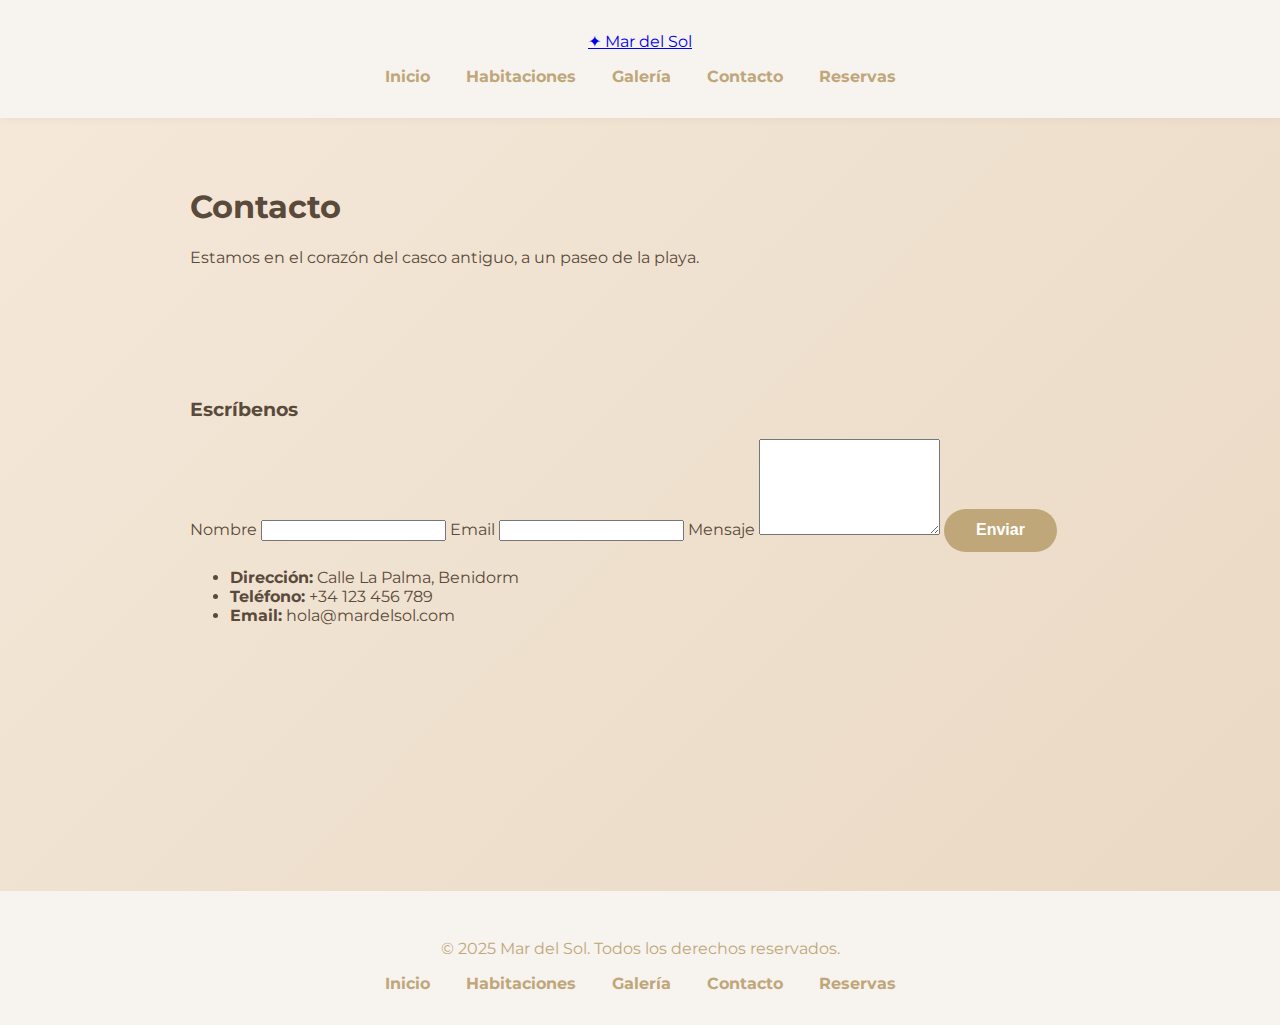
<file: contacto.html>
<!DOCTYPE html>
<html lang="es">
<head>
  <meta charset="UTF-8" />
  <meta name="viewport" content="width=device-width, initial-scale=1.0" />
  <title>Contacto — Mar del Sol</title>
  <link href="https://fonts.googleapis.com/css2?family=Playfair+Display:wght@500;700&family=Montserrat:wght@300;400;600;700&display=swap" rel="stylesheet">
  <link rel="stylesheet" href="styles.css" />
</head>
<body>
  <header class="site-header">
    <div class="container header-inner">
      <a href="index.html" class="brand"><span class="brand-mark">✦</span> Mar del Sol</a>
      <button class="menu-toggle" aria-label="Abrir menú" aria-expanded="false">☰</button>
      <nav class="site-nav">
        <a href="index.html">Inicio</a>
        <a href="habitaciones.html">Habitaciones</a>
        <a href="index.html#galeria">Galería</a>
        <a href="contacto.html" class="active">Contacto</a>
        <a href="reservas.html" class="btn-nav">Reservas</a>
      </nav>
    </div>
  </header>

  <main>
    <section class="page-hero foam">
      <div class="container">
        <h1 class="page-title with-blob">Contacto</h1>
        <p class="section-sub">Estamos en el corazón del casco antiguo, a un paseo de la playa.</p>
      </div>
    </section>

    <section class="container two-col contact-wrap">
      <div>
        <h3>Escríbenos</h3>
        <form class="contact-form reveal-up" autocomplete="on">
          <label>Nombre
            <input type="text" name="nombre" required>
          </label>
          <label>Email
            <input type="email" name="email" required>
          </label>
          <label>Mensaje
            <textarea name="mensaje" rows="6" required></textarea>
          </label>
          <button type="submit" class="btn primary">Enviar</button>
        </form>
        <ul class="contact-list">
          <li><strong>Dirección:</strong> Calle La Palma, Benidorm</li>
          <li><strong>Teléfono:</strong> +34 123 456 789</li>
          <li><strong>Email:</strong> hola@mardelsol.com</li>
        </ul>
      </div>
      <aside class="map-card reveal-up delay-1">
        <iframe title="Mapa Benidorm"
          src="https://www.openstreetmap.org/export/embed.html?bbox=-0.143%2C38.527%2C-0.102%2C38.555&layer=mapnik"
          style="border:0;" allowfullscreen="" loading="lazy">
        </iframe>
      </aside>
    </section>
  </main>

  <footer class="site-footer">
    <div class="container footer-inner">
      <p>© 2025 Mar del Sol. Todos los derechos reservados.</p>
      <nav class="footer-nav">
        <a href="index.html">Inicio</a>
        <a href="habitaciones.html">Habitaciones</a>
        <a href="index.html#galeria">Galería</a>
        <a href="contacto.html">Contacto</a>
        <a href="reservas.html">Reservas</a>
      </nav>
    </div>
  </footer>

  <script src="main.js"></script>
</body>
</html>
</file>
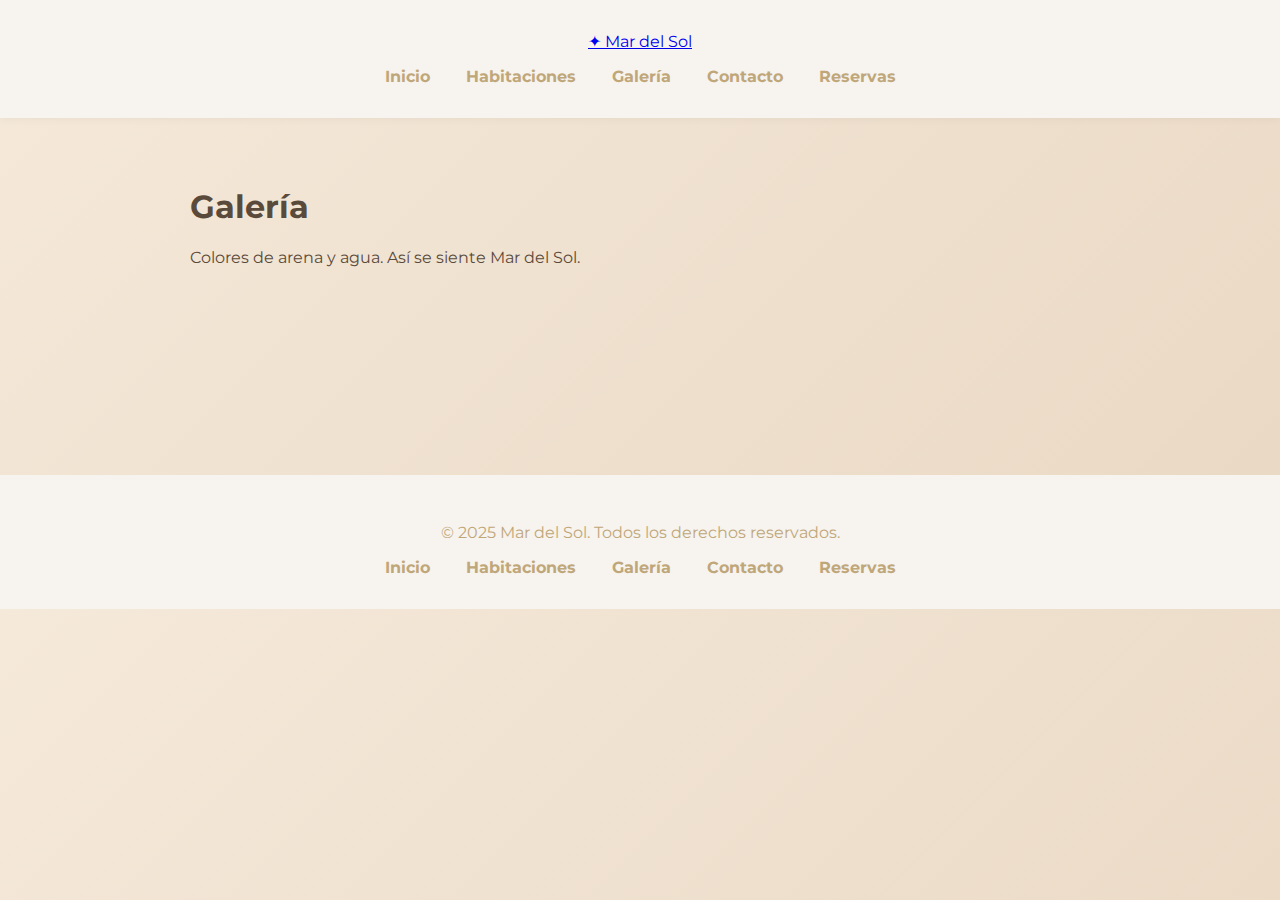
<file: galeria.html>
<!DOCTYPE html>
<html lang="es">
<head>
  <meta charset="UTF-8" />
  <meta name="viewport" content="width=device-width, initial-scale=1.0" />
  <title>Galería — Mar del Sol</title>
  <link href="https://fonts.googleapis.com/css2?family=Playfair+Display:wght@500;700&family=Montserrat:wght@300;400;600;700&display=swap" rel="stylesheet">
  <link rel="stylesheet" href="styles.css" />
</head>
<body>
  <header class="site-header">
    <div class="container header-inner">
      <a href="index.html" class="brand"><span class="brand-mark">✦</span> Mar del Sol</a>
      <button class="menu-toggle" aria-label="Abrir menú" aria-expanded="false">☰</button>
      <nav class="site-nav">
        <a href="index.html">Inicio</a>
        <a href="habitaciones.html">Habitaciones</a>
        <a class="active" href="galeria.html">Galería</a>
        <a href="contacto.html">Contacto</a>
        <a href="reservas.html" class="btn-nav">Reservas</a>
      </nav>
    </div>
  </header>

  <main>
    <section class="page-hero sand">
      <div class="container">
        <h1 class="page-title with-blob">Galería</h1>
        <p class="section-sub">Colores de arena y agua. Así se siente Mar del Sol.</p>
      </div>
    </section>

    <section class="container">
      <div id="filterChips" class="filters" role="tablist" aria-label="Filtros de galería"></div>
      <div id="galleryJustified" class="gallery-justified" aria-live="polite"></div>
    </section>

    <dialog id="lightbox" class="lightbox" aria-label="Vista ampliada de imagen">
      <button class="lightbox-close" aria-label="Cerrar">×</button>
      <img id="lightboxImg" alt="" />
      <p id="lightboxCaption"></p>
      <div class="lightbox-controls">
        <button id="prevBtn" class="btn small" aria-label="Anterior">‹</button>
        <button id="nextBtn" class="btn small" aria-label="Siguiente">›</button>
      </div>
    </dialog>
  </main>

  <footer class="site-footer">
    <div class="container footer-inner">
      <p>© 2025 Mar del Sol. Todos los derechos reservados.</p>
      <nav class="footer-nav">
        <a href="index.html">Inicio</a>
        <a href="habitaciones.html">Habitaciones</a>
        <a href="galeria.html">Galería</a>
        <a href="contacto.html">Contacto</a>
        <a href="reservas.html">Reservas</a>
      </nav>
    </div>
  </footer>

  <script src="main.js"></script>
</body>
</html>
</file>
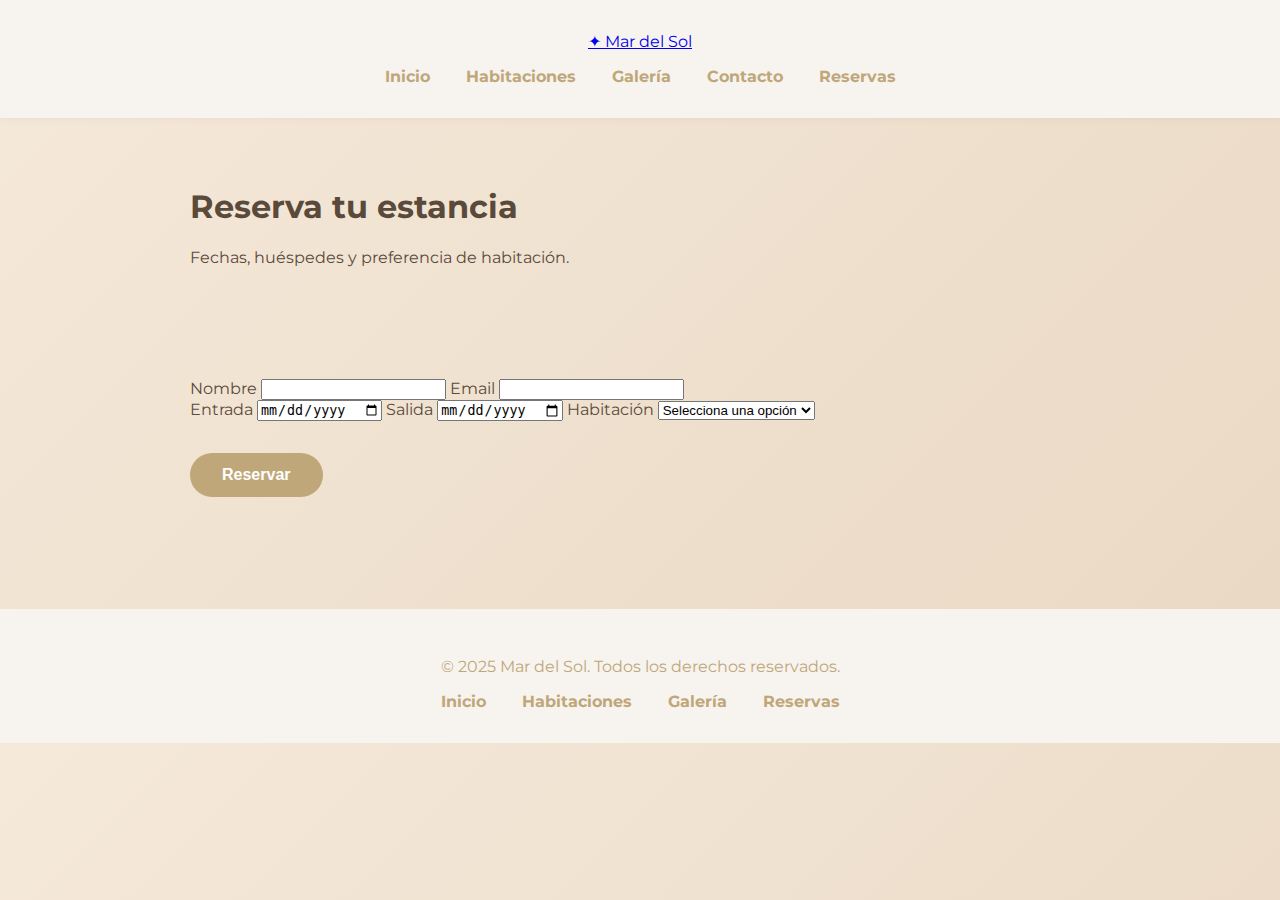
<file: reservas.html>
<!DOCTYPE html>
<html lang="es">
<head>
  <meta charset="UTF-8" />
  <meta name="viewport" content="width=device-width, initial-scale=1.0" />
  <title>Reservas — Mar del Sol</title>
  <link href="https://fonts.googleapis.com/css2?family=Montserrat:wght@300;400;600;700&display=swap" rel="stylesheet">
  <link rel="stylesheet" href="styles.css" />
</head>
<body>
  <header class="site-header">
    <div class="container header-inner">
      <a href="index.html" class="brand"><span class="brand-mark">✦</span> Mar del Sol</a>
      <button class="menu-toggle" aria-label="Abrir menú" aria-expanded="false">☰</button>
      <nav class="site-nav">
        <a href="index.html#inicio">Inicio</a>
        <a href="habitaciones.html">Habitaciones</a>
        <a href="index.html#galeria">Galería</a>
        <a href="index.html#contacto">Contacto</a>
        <a href="reservas.html" class="btn-nav active">Reservas</a>
      </nav>
    </div>
  </header>

  <main>
    <section class="page-hero sea">
      <div class="container">
        <h1 class="reveal-up">Reserva tu estancia</h1>
        <p class="section-sub reveal-up delay-1">Fechas, huéspedes y preferencia de habitación.</p>
      </div>
    </section>

    <section class="container">
      <form class="booking-form reveal-up" id="bookingForm" novalidate>
        <div class="grid-2">
          <label>Nombre
            <input type="text" name="nombre" required>
          </label>
          <label>Email
            <input type="email" name="email" required>
          </label>
        </div>
        <div class="grid-3">
          <label>Entrada
            <input type="date" name="entrada" required>
          </label>
          <label>Salida
            <input type="date" name="salida" required>
          </label>
          <label>Habitación
            <select name="tipo" required>
              <option value="">Selecciona una opción</option>
              <option value="suite">Suite Vista al Mar</option>
              <option value="deluxe">Habitación Deluxe</option>
              <option value="junior">Junior Suite</option>
            </select>
          </label>
        </div>
        <button type="submit" class="btn primary">Reservar</button>
        <p class="form-msg" id="formMsg" role="status" aria-live="polite"></p>
      </form>
    </section>
  </main>

  <footer class="site-footer">
    <div class="container footer-inner">
      <p>© 2025 Mar del Sol. Todos los derechos reservados.</p>
      <nav class="footer-nav">
        <a href="index.html#inicio">Inicio</a>
        <a href="habitaciones.html">Habitaciones</a>
        <a href="index.html#galeria">Galería</a>
        <a href="reservas.html">Reservas</a>
      </nav>
    </div>
  </footer>

  <script src="main.js"></script>
</body>
</html>
</file>
<file: styles.css>
body {
    margin: 0;
    font-family: 'Montserrat', sans-serif;
    background: linear-gradient(135deg, #f5e9da 0%, #e9d8c3 100%);
    color: #5a4a3b;
}
header {
    background: #f7f3ee;
    padding: 2rem 0;
    text-align: center;
    box-shadow: 0 2px 8px rgba(0,0,0,0.04);
}
header h1 {
    margin: 0;
    font-size: 2.5rem;
    letter-spacing: 2px;
    color: #bfa77a;
}
nav {
    margin-top: 1rem;
}
nav a {
    color: #bfa77a;
    text-decoration: none;
    margin: 0 1rem;
    font-weight: 700;
    transition: color 0.2s;
}
nav a:hover {
    color: #5a4a3b;
}
.hero {
    display: flex;
    align-items: center;
    justify-content: center;
    padding: 3rem 1rem;
    background: #f5e9da;
}
.hero img {
    width: 400px;
    border-radius: 2rem;
    margin-right: 2rem;
    box-shadow: 0 4px 24px rgba(191,167,122,0.15);
}
.hero-content {
    max-width: 500px;
}
.hero-content h2 {
    font-size: 2rem;
    color: #bfa77a;
    margin-bottom: 1rem;
}
.hero-content p {
    font-size: 1.1rem;
    line-height: 1.7;
}
.btn {
    display: inline-block;
    margin-top: 2rem;
    padding: 0.8rem 2rem;
    background: #bfa77a;
    color: #fff;
    border: none;
    border-radius: 2rem;
    font-size: 1rem;
    font-weight: 700;
    cursor: pointer;
    transition: background 0.2s;
    text-decoration: none;
}
.btn:hover {
    background: #a68c5a;
}
section {
    padding: 3rem 1rem;
    max-width: 900px;
    margin: 0 auto;
}
.features {
    display: flex;
    gap: 2rem;
    flex-wrap: wrap;
    justify-content: center;
}
.feature {
    background: #fff8ee;
    border-radius: 1rem;
    box-shadow: 0 2px 12px rgba(191,167,122,0.08);
    padding: 2rem;
    flex: 1 1 250px;
    min-width: 250px;
    text-align: center;
}
.feature h3 {
    color: #bfa77a;
    margin-bottom: 1rem;
}
footer {
    background: #f7f3ee;
    text-align: center;
    padding: 2rem 0;
    color: #bfa77a;
    font-size: 1rem;
    margin-top: 3rem;
}

.reserva-form {
    background: #fff8ee;
    border-radius: 1rem;
    box-shadow: 0 2px 12px rgba(191,167,122,0.10);
    padding: 2rem;
    display: flex;
    flex-direction: column;
    gap: 1rem;
}

.reserva-form label {
    font-weight: 700;
    color: #bfa77a;
    margin-bottom: 0.3rem;
}

.reserva-form input,
.reserva-form select {
    padding: 0.7rem;
    border: 1px solid #bfa77a;
    border-radius: 0.5rem;
    font-size: 1rem;
    background: #f7f3ee;
    color: #5a4a3b;
    margin-bottom: 0.5rem;
    transition: border-color 0.2s;
}

.reserva-form input:focus,
.reserva-form select:focus {
    border-color: #5a4a3b;
    outline: none;
}

.reserva-form button.btn {
    background: #bfa77a;
    color: #fff;
    border: none;
    border-radius: 2rem;
    font-size: 1rem;
    font-weight: 700;
    cursor: pointer;
    padding: 0.8rem 2rem;
    transition: background 0.2s;
}

.reserva-form button.btn:hover {
    background: #a68c5a;
}


 .habitaciones-hero {
            background: linear-gradient(120deg, #e9d8c3 60%, #bfa77a 100%);
            padding: 3rem 1rem 2rem 1rem;
            text-align: center;
            color: #5a4a3b;
            animation: fadeInDown 1s;
        }
        @keyframes fadeInDown {
            from { opacity: 0; transform: translateY(-40px);}
            to { opacity: 1; transform: translateY(0);}
        }
        .habitaciones-list {
            display: flex;
            flex-wrap: wrap;
            gap: 2rem;
            justify-content: center;
            margin: 2rem 0;
        }
        .habitacion-card {
            background: #fff8ee;
            border-radius: 1.5rem;
            box-shadow: 0 4px 24px rgba(191,167,122,0.13);
            width: 340px;
            overflow: hidden;
            transition: transform 0.3s, box-shadow 0.3s;
            animation: fadeInUp 1s;
        }
        .habitacion-card:hover {
            transform: translateY(-10px) scale(1.03);
            box-shadow: 0 8px 32px rgba(191,167,122,0.18);
        }
        @keyframes fadeInUp {
            from { opacity: 0; transform: translateY(40px);}
            to { opacity: 1; transform: translateY(0);}
        }
        .habitacion-img {
            width: 100%;
            height: 180px;
            object-fit: cover;
            filter: brightness(0.95) sepia(0.1) hue-rotate(-10deg);
        }
        .habitacion-info {
            padding: 1.5rem;
        }
        .habitacion-info h3 {
            color: #bfa77a;
            margin-bottom: 1rem;
            font-size: 1.3rem;
        }
        .habitacion-info p {
            font-size: 1.05rem;
            margin-bottom: 1.2rem;
        }
        .habitacion-precio {
            font-weight: bold;
            color: #5a4a3b;
            font-size: 1.1rem;
            margin-bottom: 1rem;
        }
        .btn-reserva {
            background: #bfa77a;
            color: #fff;
            border: none;
            border-radius: 2rem;
            font-size: 1rem;
            font-weight: 700;
            cursor: pointer;
            padding: 0.7rem 1.5rem;
            transition: background 0.2s;
            text-decoration: none;
            display: inline-block;
        }
        .btn-reserva:hover {
            background: #a68c5a;
        }
 @media (max-width: 900px) {
    .hero {
        flex-direction: column;
        text-align: center;
        padding: 2rem 1rem;
    }
    .hero img {
        margin: 0 0 2rem 0;
        width: 100%;
        max-width: 350px;
    }
    .features {
        flex-direction: column;
        gap: 1.5rem;
    }
    section {
        padding: 2rem 0.5rem;
        max-width: 100%;
    }
    .reserva-form {
        max-width: 100%;
        padding: 1rem;
    }
    header h1 {
        font-size: 2rem;
    }
    nav a {
        margin: 0 0.5rem;
        font-size: 1rem;
    }
}

@media (max-width: 600px) {
    .hero img {
        max-width: 100%;
        height: auto;
    }
    .habitacion-card {
        width: 100%;
        min-width: unset;
    }
    .habitaciones-list {
        gap: 1rem;
    }
    .feature {
        padding: 1rem;
    }
    .reserva-form {
        padding: 0.5rem;
    }
}

.menu-toggle {
    display: none;
    background: none;
    border: none;
    font-size: 2rem;
    color: #bfa77a;
    position: absolute;
    right: 2rem;
    top: 2rem;
    cursor: pointer;
    z-index: 100;
}

@media (max-width: 700px) {
    nav {
        display: none;
        flex-direction: column;
        background: #f7f3ee;
        position: absolute;
        top: 70px;
        left: 0;
        width: 100%;
        box-shadow: 0 2px 8px rgba(0,0,0,0.04);
        padding: 1rem 0;
    }
    nav.open {
        display: flex;
    }
    .menu-toggle {
        display: block;
    }
    header {
        position: relative;
    }
}
</file>
